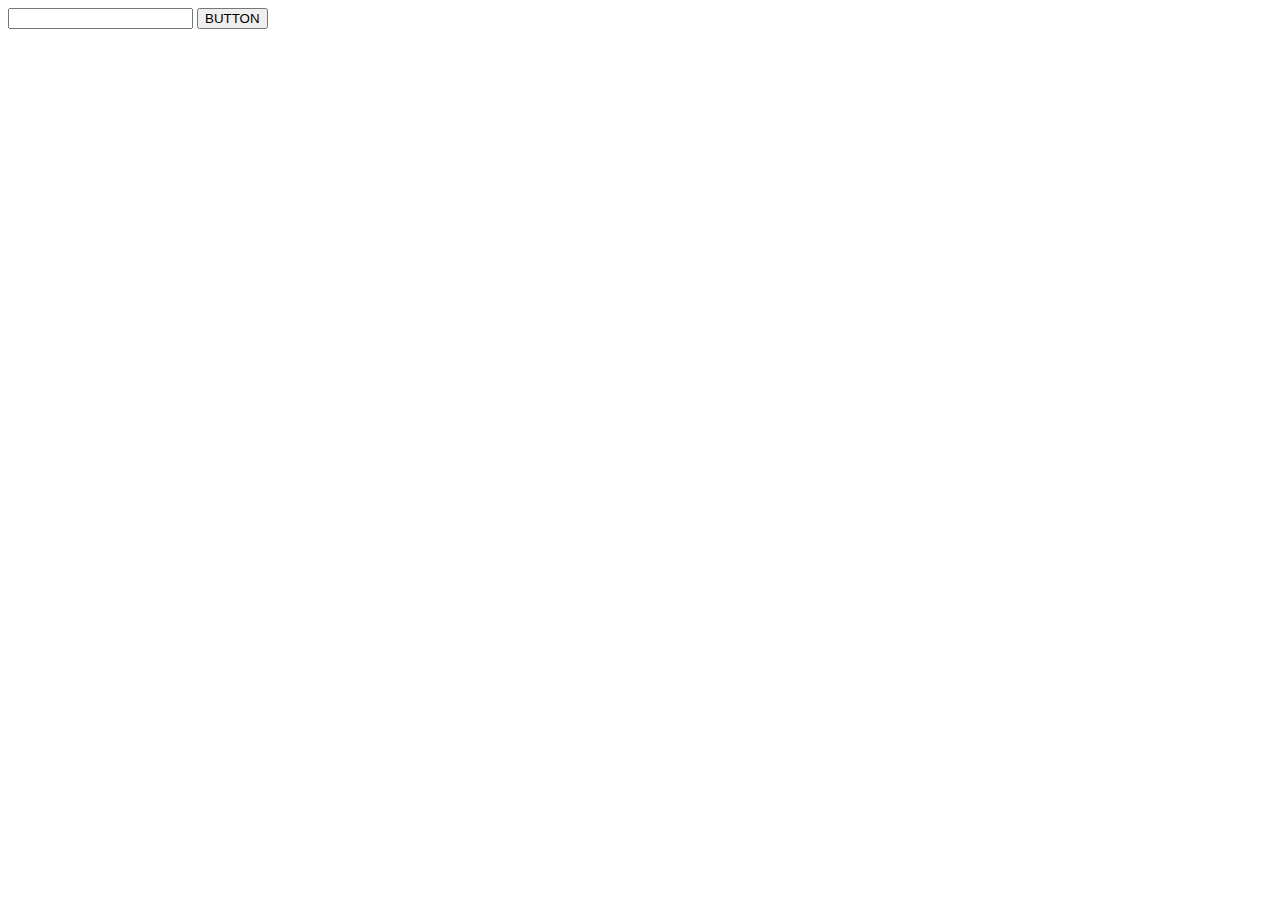
<file: index.html>
<!DOCTYPE html>
<html lang="en">
<head>
    <meta charset="UTF-8">
    <title>Title</title>
</head>
<body>
<div id="parent">
    <input type="text" id="text1">
    <button id="button1">BUTTON</button>
</div>
<script>
    console.log('Hello console! - line 13');
    const inputElement = document.getElementById('text1');
    const buttonElement = document.getElementById('button1');
    const parentElement= document.getElementById('parent');

    inputElement.addEventListener('change', function(e){
        console.log(`The value you entered is ${e.target.value}`);
    });
    inputElement.addEventListener('input', function(e){
        console.log(`The value you entered is ${e.target.value}`);
    });
    buttonElement.addEventListener('click', function(e){
        console.log('You clicked on my button!')
        e.stopPropagation();
    });
    parentElement.addEventListener('click', function(e){
        console.log('You clicked on the parent containing div.')
    });
    buttonElement.addEventListener('mouseover', function(e){
        console.log('Your mouse is on the button!')
    });
    buttonElement.addEventListener('mouseout', function(e){
        console.log('Your mouse is no longer on the button')
    });
    inputElement.addEventListener('focus', function(e){
        console.log('You focused on the input!')
    });
    inputElement.addEventListener('blur', function(e){
        console.log('You stopped focusing on the input!')
    });
    document.addEventListener('keydown', function(e){
        console.log(e);
    });
    document.addEventListener('keydown', function(e){
        console.log(`You just hit the ${e.key} key`)
    });
</script>
</body>
</html>
</file>
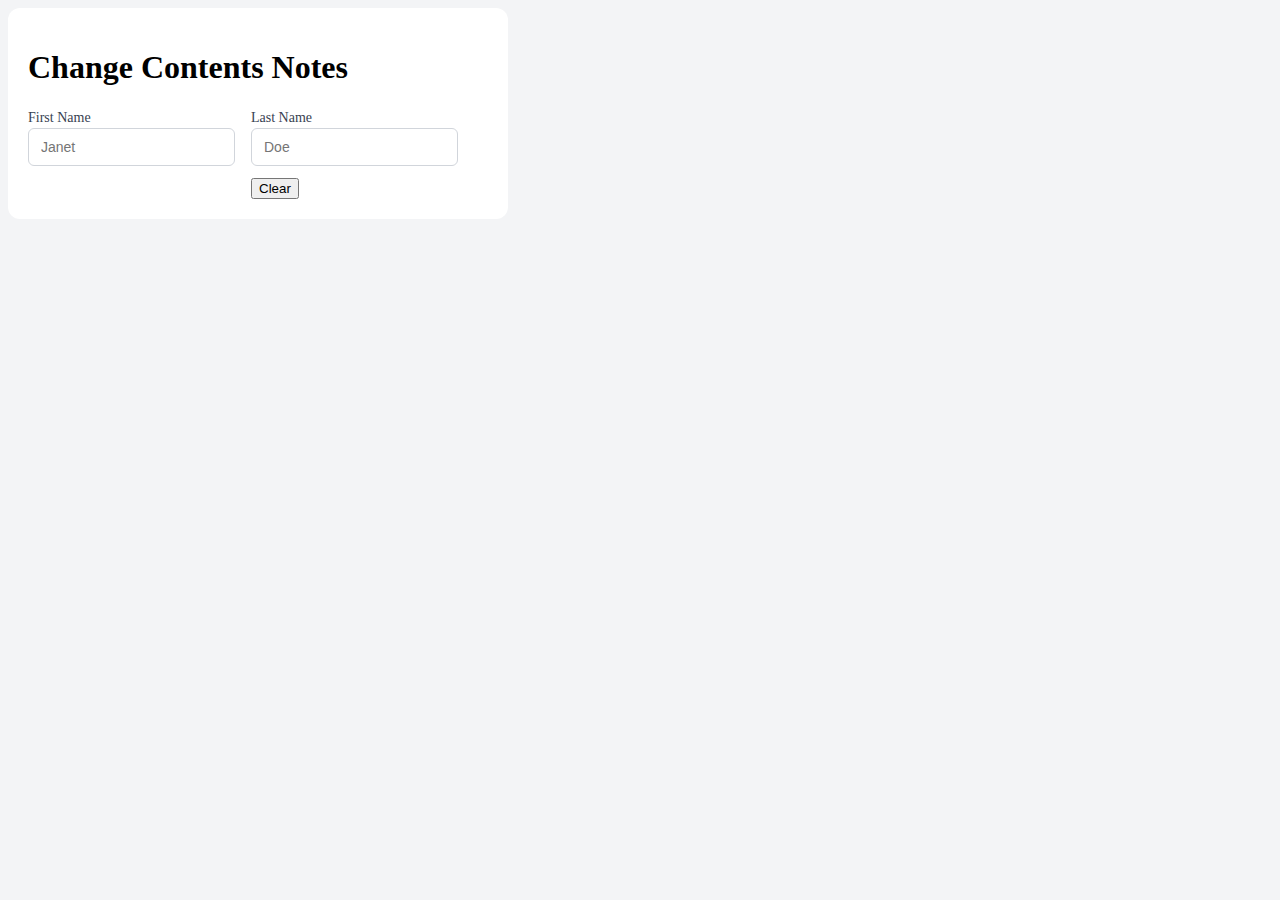
<file: changeContents.html>
<!DOCTYPE html>
<html lang="en">
<head>
    <meta charset="UTF-8">
    <link rel="stylesheet" href="style.css">
    <title>Change Contents of an Element Notes</title>
    <style>
        .hidden{
            display:none;
        }
    </style>
</head>
<body>
<div class="container">
    <div class="content">
        <h1>Change Contents Notes</h1>
        <div class="row">

        <div>
            <label for="first">First Name</label>
            <input type="text" id="first" name="first_name" placeholder="Janet">
        </div>
        <div>
            <label for="last">Last Name</label>
            <input type="text" id="last" name="last_name" placeholder="Doe">
            <button name="clear">Clear</button>
        <p class="hidden"></p>
    </div>
</div>
</div>
</div>
<script>
    const firstName = document.getElementById('first');
    const lastName = document.getElementById('last');
    const full = document.querySelector(`P`);

    const clearButton = document.querySelector(`[name="clear"]`);

    firstName.addEventListener('change', function(e){
        let first = firstName.value;
        let last = lastName.value;
        let fullName = `Hello ${first} ${last}!`;
        if (fullName.length>1){
            full.classList.remove("hidden")
        }else{
            full.classList.add("hidden")
        }
        full.textContent = `Hello ${fullName}!`;
    });

    lastName.addEventListener('change', function(e){
        let first = firstName.value;
        let last = lastName.value;
        let fullName = `Hello ${first} ${last}!`;
        full.textContent = fullName;
    });

    clearButton.addEventListener('click', function(e){
        firstName.value = "";
        lastName.value = "";
        full.textContent = "";
    })
</script>
</body>
</html>
</file>
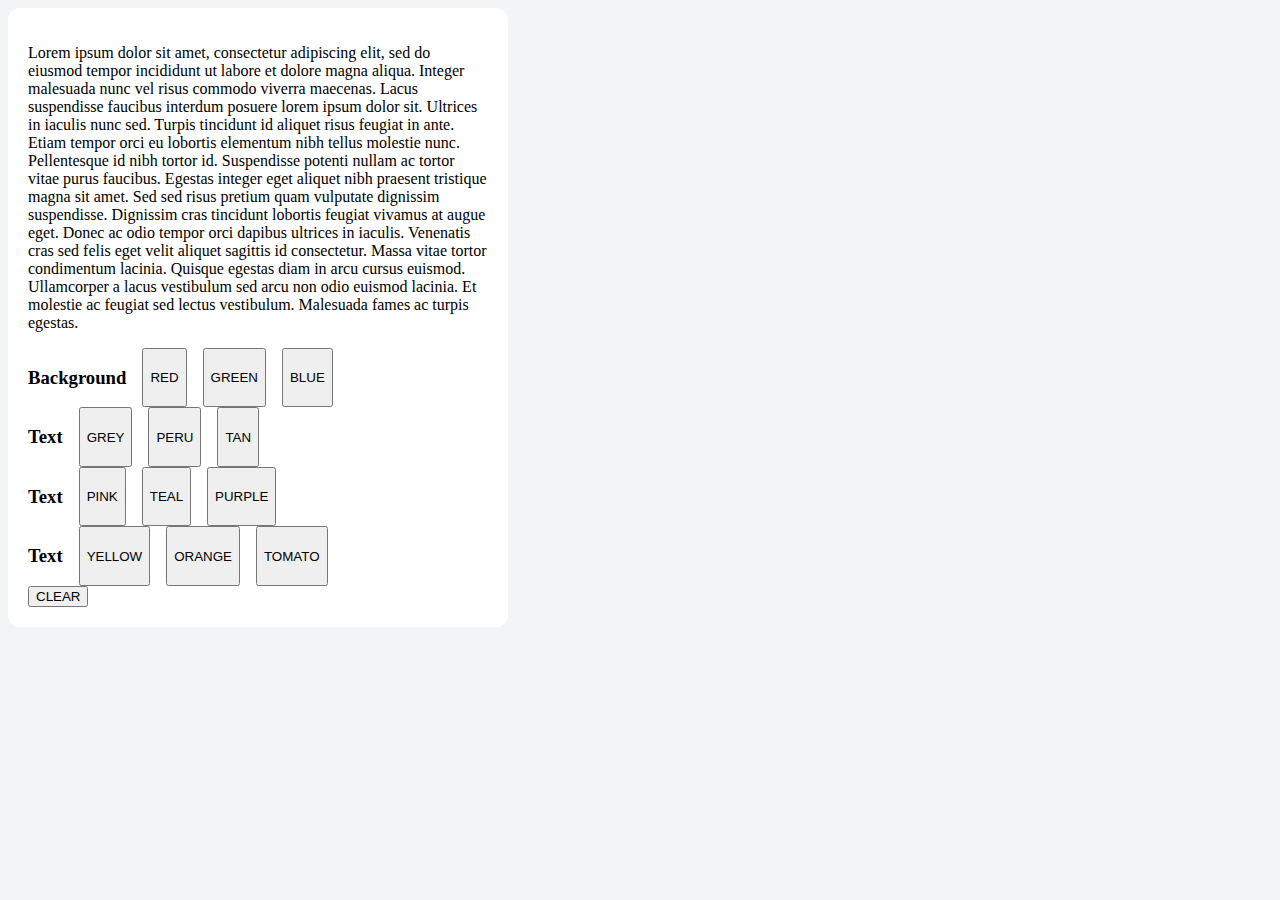
<file: colorPicker.html>
<!DOCTYPE html>
<html lang="en">
<head>
    <meta charset="UTF-8">
    <title>Title</title>
    <link rel="stylesheet" href="style.css">
    <style>
        .red{
            background-color:red;
        }
        .green{
            background-color:green;
        }
        .blue{
            background-color:blue;
        }

        .grey{
            background-color:grey;
        }
        .peru{
            background-color:peru;
        }
        .tan{
            background-color:tan;
        }
        .pink{
            color:pink;
        }
        .teal{
            color:teal;
        }
        .purple{
            color:purple;
        }

        .yellow{
            color:yellow;
        }

        .orange{
            color:orange;
        }

        .tomato{
            color:tomato;
        }
    </style>
</head>
<body>
<div class="container">
    <div class="content">
        <p>Lorem ipsum dolor
            sit amet, consectetur
            adipiscing elit, sed
            do eiusmod tempor
            incididunt ut labore et
            dolore magna aliqua.
            Integer malesuada nunc
            vel risus commodo viverra
            maecenas. Lacus suspendisse
            faucibus interdum posuere
            lorem ipsum dolor sit.
            Ultrices in iaculis nunc
            sed. Turpis tincidunt id
            aliquet risus feugiat in
            ante. Etiam tempor orci eu
            lobortis elementum nibh
            tellus molestie nunc.
            Pellentesque id nibh tortor
            id. Suspendisse potenti
            nullam ac tortor vitae purus
            faucibus. Egestas integer
            eget aliquet nibh praesent
            tristique magna sit amet.
            Sed sed risus pretium quam
            vulputate dignissim suspendisse.
            Dignissim cras tincidunt
            lobortis feugiat vivamus at augue
            eget. Donec ac odio tempor orci
            dapibus ultrices in iaculis.
            Venenatis cras sed felis eget
            velit aliquet sagittis id
            consectetur. Massa vitae tortor
            condimentum lacinia. Quisque egestas
            diam in arcu cursus euismod.
            Ullamcorper a lacus vestibulum sed
            arcu non odio euismod lacinia.
            Et molestie ac feugiat sed lectus
            vestibulum. Malesuada fames ac
            turpis egestas.</p>
        <div class="row">
            <h3>Background</h3>
            <button id="1">RED</button>
            <button id="2">GREEN</button>
            <button id="3">BLUE</button>
        </div>
        <div class="row">
            <h3>Text</h3>
            <button id="4">GREY</button>
            <button id="5">PERU</button>
            <button id="6">TAN</button>
        </div>
        <div class="row">
            <h3>Text</h3>
            <button id="7">PINK</button>
            <button id="8">TEAL</button>
            <button id="9">PURPLE</button>
        </div>
        <div class="row">
            <h3>Text</h3>
            <button id="10">YELLOW</button>
            <button id="11">ORANGE</button>
            <button id="12">TOMATO</button>
        </div>
        <button id="clear">CLEAR</button>
    </div>
</div>
<script>
    const content = document.querySelector('.content');
    const red = document.getElementById('1');
    const green = document.getElementById('2');
    const blue = document.getElementById('3');

    const grey = document.getElementById('4');
    const peru = document.getElementById('5');
    const tan = document.getElementById('6');

    const pink = document.getElementById('7');
    const teal = document.getElementById('8');
    const purple = document.getElementById('9');

    const yellow = document.getElementById('10');
    const orange = document.getElementById('11');
    const tomato = document.getElementById('12');


    const clearButton = document.getElementById('clear');

    red.addEventListener('click', function(e){
        removeBGColor();
        content.classList.add('red');
    });

    green.addEventListener('click', function(e){
        removeBGColor();
        content.classList.add('green');
    });

    blue.addEventListener('click', function(e){
        removeBGColor();
        content.classList.add('blue');
    });

    grey.addEventListener('click', function(e){
        removeBGColor();
        content.classList.add('grey');
    });

    peru.addEventListener('click', function(e){
        removeBGColor();
        content.classList.add('peru');
    });
    tan.addEventListener('click', function(e){
        removeBGColor();
        content.classList.add('tan');
    });

    pink.addEventListener('click', function(e){
        removeTextColor();
        content.classList.add('pink');
    });

    teal.addEventListener('click', function(e){
        removeTextColor();
        content.classList.add('teal');
    });

    purple.addEventListener('click', function(e){
        removeTextColor();
        content.classList.add('purple');
    });

    yellow.addEventListener('click', function(e){
        removeTextColor();
        content.classList.add('yellow');
    });

   orange.addEventListener('click', function(e){
        removeTextColor();
        content.classList.add('orange');
    });

    tomato.addEventListener('click', function(e){
        removeTextColor();
        content.classList.add('tomato');
    });
    function removeBGColor(){
        content.classList.remove('red');
        content.classList.remove('green');
        content.classList.remove('blue');
        content.classList.remove('grey');
        content.classList.remove('peru');
        content.classList.remove('tan');
    }

    function removeTextColor(){
        content.classList.remove('pink');
        content.classList.remove('teal');
        content.classList.remove('purple');
        content.classList.remove('yellow');
        content.classList.remove('orange');
        content.classList.remove('tomato');
    }

    clearButton.addEventListener('click', function(e){
        removeTextColor();
        removeBGColor();
    });

</script>
</body>
</html>
</file>
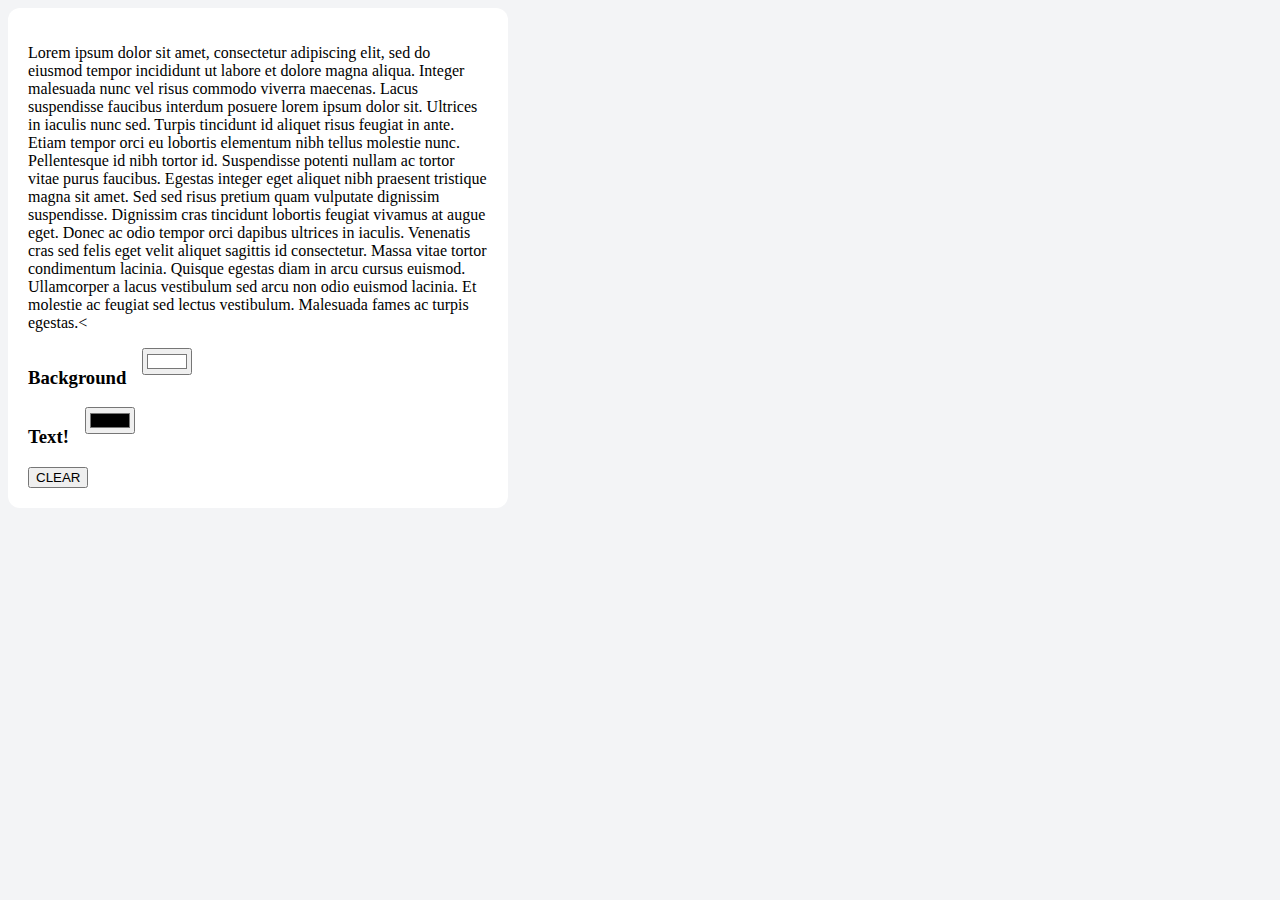
<file: colorPicker2.html>
<!DOCTYPE html>
<html lang="en">
<head>
    <meta charset="UTF-8">
    <title>Updated Color Picker</title>
    <link rel="stylesheet" href="style.css">
<body>
<div class="container">
    <div class="content">
        <p>Lorem ipsum dolor sit amet, consectetur
            adipiscing elit, sed do eiusmod tempor
            incididunt ut labore et dolore magna aliqua.
            Integer malesuada nunc vel risus commodo viverra
            maecenas. Lacus suspendisse faucibus interdum posuere
            lorem ipsum dolor sit. Ultrices in iaculis nunc
            sed. Turpis tincidunt id aliquet risus feugiat in
            ante. Etiam tempor orci eu lobortis elementum nibh
            tellus molestie nunc. Pellentesque id nibh tortor
            id. Suspendisse potenti nullam ac tortor vitae purus
            faucibus. Egestas integer eget aliquet nibh praesent
            tristique magna sit amet. Sed sed risus pretium quam
            vulputate dignissim suspendisse. Dignissim cras tincidunt
            lobortis feugiat vivamus at augue eget. Donec ac odio tempor orci
            dapibus ultrices in iaculis. Venenatis cras sed felis eget
            velit aliquet sagittis id consectetur. Massa vitae tortor
            condimentum lacinia. Quisque egestas diam in arcu cursus euismod.
            Ullamcorper a lacus vestibulum sed arcu non odio euismod lacinia.
            Et molestie ac feugiat sed lectus vestibulum. Malesuada fames ac
            turpis egestas.<</p>
        <div class="row">
            <h3>Background</h3>
            <input type="color" id="bg" value="#FFFFFF">
        </div>
        <div class="row">
            <h3>Text!</h3>
            <input type="color" id="text">
        </div>
        <button id="clear">CLEAR</button>
    </div>
</div>

<script>
    const content = document.querySelector('.content');
    const bg = document.getElementById('bg');
    const txt = document.getElementById('txt');
    const clear = document.getElementById('clear');

    bg.addEventLIistener('change', function(e){
        content.style.backgroundColor = e.target.value;
    });

    txt.addEventListener('change', function(e){
        content.style.color=e.target.value;
    })

    clear.addEventListener('click', function(e){
        content.style.baclgroundColor = 'white';
        bg.value = '#FFFFFF';
        content.style.color = 'black';
        txt.value = '#000000';
    })
</script>
</body>
</html>
</file>
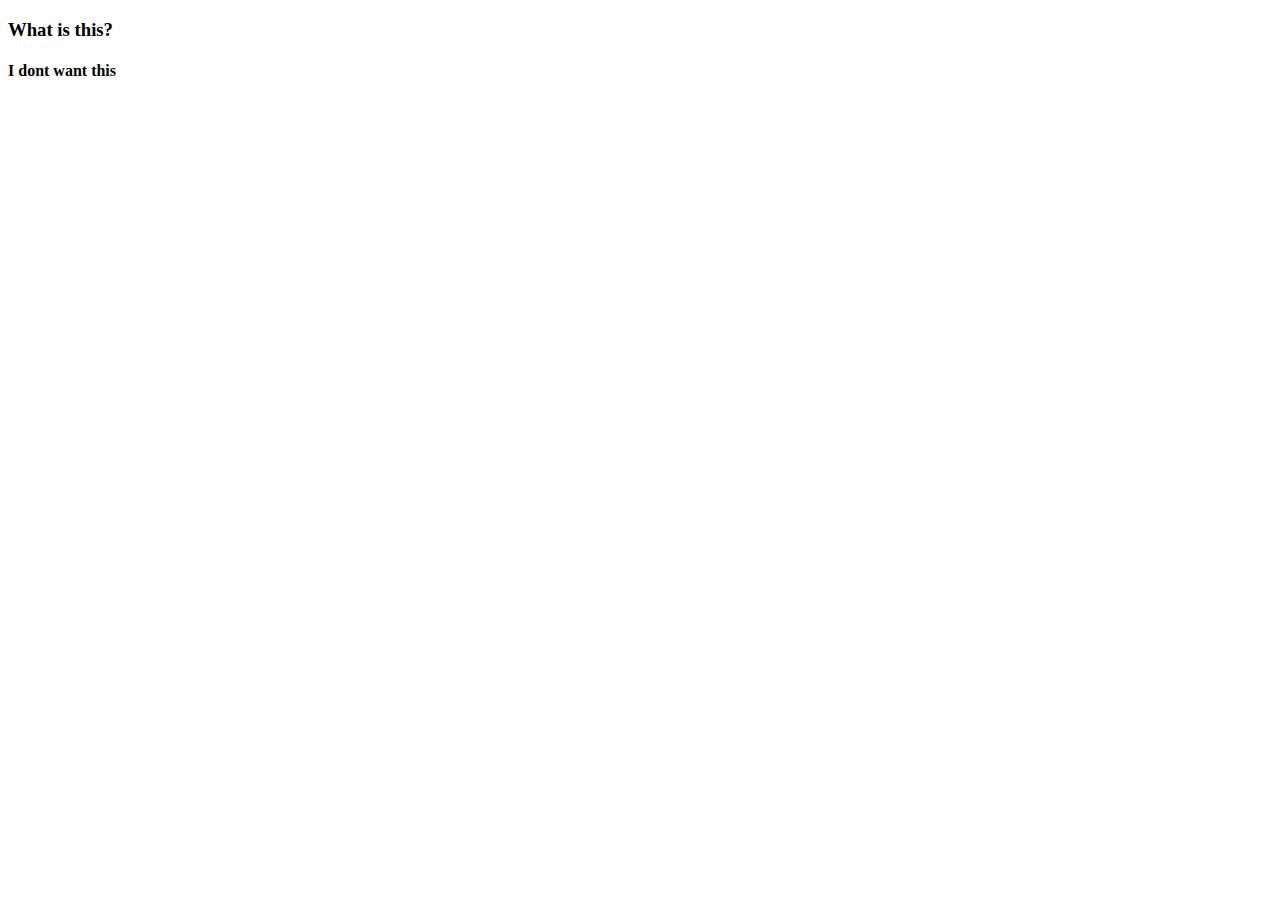
<file: insertProject.html>
<!DOCTYPE html>
<html lang="en">
<head>
    <meta charset="UTF-8">
    <title>Title</title>
</head>
<body>
<div class="container">
    <div class="content">
        <h3>What is this?</h3>
        <h4>I dont want this</h4>
    </div>
</div>
<script>
    const content = document.querySelector('.content');
    //replace contents of an html tag using innerHTML
    content.innerHTML = '<h1>I love Zelda</h1><h4>I love my bestfriends</h4>';

    //add a new element in addition to exiting elements
    const zelda = document.createElement('h1');
    zelda.innerHTML = 'I love Zelda';
    content.appendChild(zelda);

    //put this at the top in addition to existing elements
    const food = document.createElement('h1');
    food.innerHTML = 'I love pizza';
    content.insertAdjacentElement('afterend', food);

    //to remove an element
    const unwantedElement = document.querySelector('h4');
    unwantedElement.remove();

    //replace contents of an html tag using
    content.innerHTML = '<h1 id="lose">I love zelda</h1>';
    const unwantedElement2 = document.querySelector("#lose");
    unwantedElement2.remove();

    //replace contents of an html tag using
    content.innerHTML = '<h1 class="gone">I love zelda</h1>';
    const unwantedElement2 = document.querySelector('.gone');
    unwantedElement2.remove();
</script>
</body>
</html>
</file>
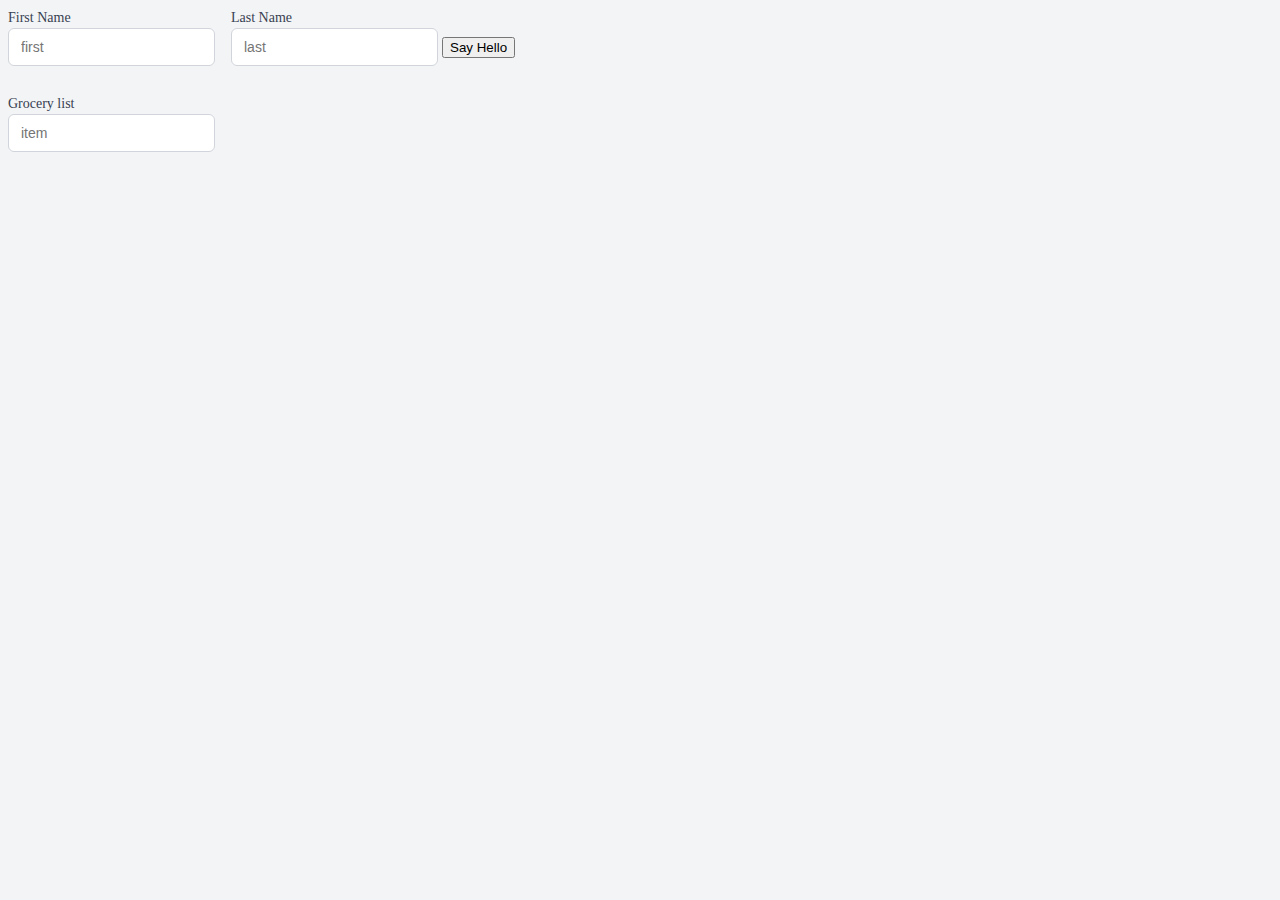
<file: textInput.html>
<!DOCTYPE html>
<html lang="en">
<head>
    <meta charset="UTF-8">
    <title>text input</title>
    <link rel="stylesheet" href="style.css">
</head>
<body>
<div class="row">
    <div>
        <label for="first">First Name</label>
        <input type="text" id="first" name="first_name" placeholder="first">
    </div>
    <div>
        <label for="last">Last Name</label>
        <input type="text" id="last" name="last_name" placeholder="last">
        <button name="clear">Say Hello</button>
        <p class="hidden"></p>
    </div>
</div>
<script>
    const firstName = document.getElementById('first');
    const lastName = document.getElementById('last');
    const full = document.querySelector(`P`);

    const clearButton = document.querySelector(`[name="Hello,"]`);

    firstName.addEventListener('change', function(e){
        let first = firstName.value;
        let last = lastName.value;
        let fullName = `Hello ${first} ${last}!`;
        if (fullName.length>1){
            full.classList.remove("hidden")
        }else{
            full.classList.add("hidden")
        }
        full.textContent = `Hello, ${fullName}!`;
    });

    lastName.addEventListener('change', function(e){
        let first = firstName.value;
        let last = lastName.value;
        let fullName = `Hello, ${first} ${last}!`;
        if (fullName.length>1){
            full.classList.remove("hidden")
        }else{
            full.classList.add("hidden")
        }
        full.textContent = `Hello, ${fullName}!`;
    });

    clearButton.addEventListener('click', function(e){
        firstName.value = "";
        lastName.value = "";
        full.textContent = "";
    });
</script>
<div>
    <label for="List">Grocery list</label>
    <input type="text" id="list" name="List" placeholder="item">
</div>
<script>
    const list = document.createElement('eggs')
    list.innerHTML = '<h1>Grocery List</h1>';
    const myList = document.querySelector('ul');

    function addItem(){

        let milk = document.createElement('li');
        newElement.addEventListener('click', function(e){
            let list = List.value;
        });
        myList.appendChild(milk)

    }
    addButton.addEventListener('click', addItem);

</script>
</body>
</html>
</file>
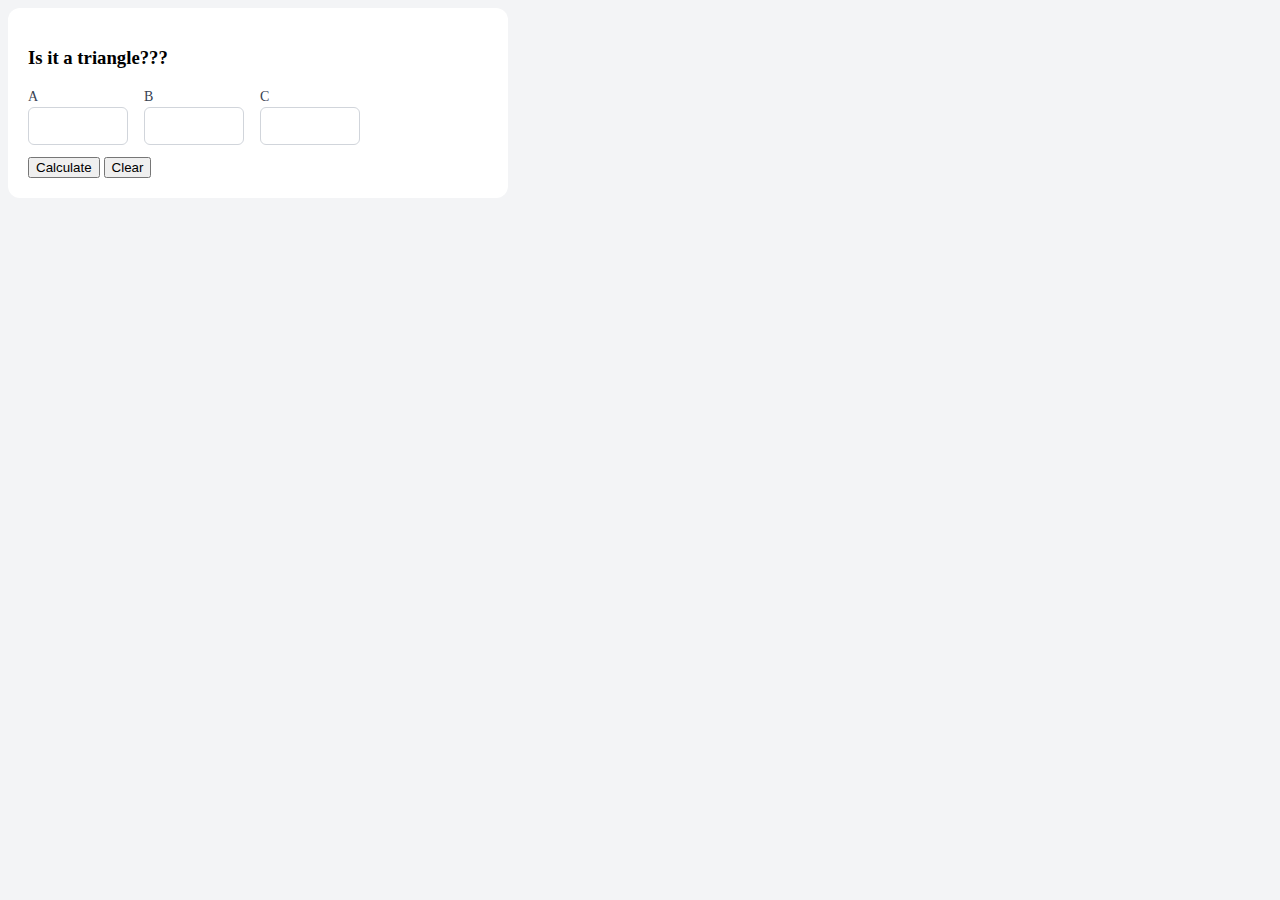
<file: triangleOrNot.html>
<!DOCTYPE html>
<html lang="en">
<head>
    <meta charset="UTF-8">
    <title>Triangle</title>
    <link rel="stylesheet" href="style.css">
    <style>
        .hidden{
            display:none;
        }
    </style>
</head>
<body>
<div class="container">
    <div class="content">
        <h3>Is it a triangle???</h3>
        <div class="row">
            <div>
                <label for="a">A</label>
                <input type="text" id="a" name="a" style="width: 100px">
            </div>
            <div>
                <label for="b">B</label>
                <input type="text" id="b" name="b" style="width: 100px">
            </div>
            <div>
                <label for="c">C</label>
                <input type="text" id="c" name="c" style="width: 100px">
            </div>
        </div>
        <button id="calc">Calculate</button>
        <button id="clear">Clear</button>
        <p class="hidden"></p>
    </div>
    <script>
        const a = document.getElementById('a');
        const b = document.getElementById('b');
        const c = document.getElementById('c');
        const ans = document.querySelector('p');
        const calculateButton = document.getElementById('calc');
        const clearButton = document.getElementById('clear')

        function checkIsTri(num1, num2, num3) {
            let sideAB = (num1 + num2) > num3;
            let sideAC = (num1 + num3) > num2;
            let sideBC = (num2 + num3) > num1;

            if(sideAB && sideAC && sideBC){
                return true;
            }
            return false;
        }
        calculateButton.addEventListener('click', function(e){
            let sideA = +a.value;
            let sideB = +b.value;
            let sideC = +c.value;
            ans.classList.remove("hidden");

            if(checksIsTri(sideA, sideB, sideC)){
                ans.textContent = 'Yes, this makes a valid triangle'
                return;
            }
            ans.textContent = 'Inputs do NOT create a valid triangle'
        })
        function checkIsValid(num){
            if(isNaN(num)){
                return false
            }
            if(num <=0){
                return false
            }
            return true
        }
        clearButton.addEventListenr('click', function(e){
            a.value = " ";
            b.value = " ";
            c.value = " ";
            ans.textContent = "";
            ans.classList.add("hidden");
        })

    </script>

</div>
</body>
</html>
</file>
<file: style.css>
*{
    box-sizing: border-box;
}
body{
    background: #f3f4f6;
}


label {
    display: block;
    line-height: 1.25rem;
    font-weight: 500;
    font-size: 14px;
    color: #374151;
}

input[type="text"], textarea, select{
    font-size: .875rem;
    line-height: 1.25rem;
    border: 1px solid #d1d5db;
    border-radius: 6px;
    padding: 8px 12px;
    margin-bottom: 12px;
    color: #374151;
}
fieldset{
    border: 1px solid #d1d5db;
    border-radius: 6px;
    width: fit-content;
    margin-bottom: 16px;
    padding: 12px;
}


fieldset legend{
    font-size: 14px;
    color: #374151;
}

input[type="checkbox"]{
    display: inline-block;
}

input[type="checkbox"] ~ label, input[type="radio"] ~ label {
    display: inline;
}

section{
    margin-bottom: 16px;
}

section header{
    margin-bottom: 8px;
}

.row {
    display: flex;
    gap: 16px;
}


.container{
    max-width: 1300px;
    margin: 0 auto;
}

.content{
    box-shadow: 0 1px 3px 0 rgba(0 0 0  0.1), 0 1px 2px -1px rgba(0 0 0  0.1);
    background: white;
    padding: 20px;
    border-radius: 12px;
    width: 500px;
}
.center{
    display: flex;
    justify-content: center;
    align-items: center;
}
</file>
